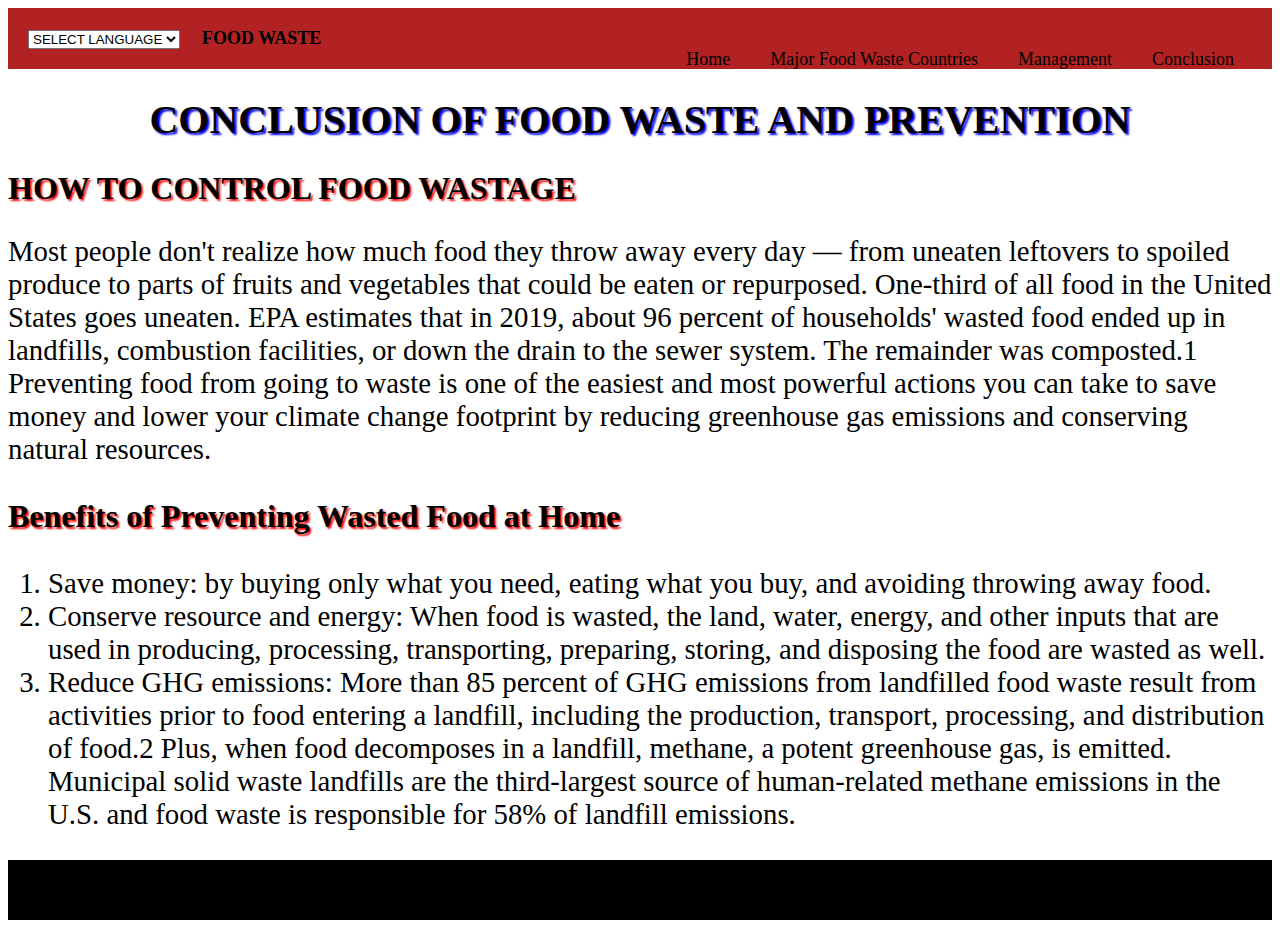
<file: conclusion.html>
<!DOCTYPE html>
<html lang="en">
<head>
    <meta charset="UTF-8">
    <meta http-equiv="Content-Type" content="text/html; charset=UTF-8">
    <meta name="viewport" content="width=device-width, initial-scale=1.0">
    <link rel="stylesheet" href="conclusion.css">
    <title>Document</title>
    <style>
        h1 {
            font-size: 250%;
            text-shadow: 2px 2px 2px blue;
            font-weight:bold;
            font-family: serif;
        }
    </style>
</head>
<body>
    <div class="header">

        <select>
         <option>
             SELECT LANGUAGE
         </option>
         <option>
             ENGLISH
         </option>
         <option>
             HINDI
         </option>
        </select>
       
        <a href="https://www.lovefoodhatewaste.com/" class="logo">FOOD WASTE</a>
        <div class="header.right">
        
     
        </div>
        <div class="header-right">
          <a href="http://127.0.0.1:5500/index.html">Home</a>
          <a href="http://127.0.0.1:5500/2ndpage.html">Major Food Waste Countries</a>
          <a href="http://127.0.0.1:5500/3rdpage.html">Management</a>
          <a href="http://127.0.0.1:5500/conclusion.html">Conclusion</a>
        </div>
     </div>
     
    <h1 style="text-align:center">CONCLUSION OF FOOD WASTE AND PREVENTION</h1>
    <h2>
        HOW TO CONTROL FOOD WASTAGE
    </h2>
    <p>
        Most people don't realize how much food they throw away every day — from uneaten leftovers to spoiled produce to parts of fruits and vegetables that could be eaten or repurposed.

One-third of all food in the United States goes uneaten. EPA estimates that in 2019, about 96 percent of households' wasted food ended up in landfills, combustion facilities, or down the drain to the sewer system. The remainder was composted.1

Preventing food from going to waste is one of the easiest and most powerful actions you can take to save money and lower your climate change footprint by reducing greenhouse gas emissions and conserving natural resources.
    </p>
    <h3>Benefits of Preventing Wasted Food at Home</h3>
    <p>
        <ol>
            <li>
                Save money:  by buying only what you need, eating what you buy, and avoiding throwing away food.
            </li>
            <li>
                Conserve resource and energy: When food is wasted, the land, water, energy, and other inputs that are used in producing, processing, transporting, preparing, storing, and disposing the food are wasted as well.
            </li>
            <li>Reduce GHG emissions: More than 85 percent of GHG emissions from landfilled food waste result from activities prior to food entering a landfill, including the production, transport, processing, and distribution of food.2 Plus, when food decomposes in a landfill, methane, a potent greenhouse gas, is emitted. Municipal solid waste landfills are the third-largest source of human-related methane emissions in the U.S. and food waste is responsible for 58% of landfill emissions.</li>
        </ol>
    </p>
    <div class="footer">
        <!--a href="http://127.0.0.1:5500/2ndpage.html" size="300" style="text-decoration:none;"><small>Click for the next page</small></a-->
        
    
    </div>

    
</body>
</html>
</file>
<file: conclusion.css>
h2 , h3 {
     font-size: 200%;
    text-shadow: 2px 2px 2px #FF0000;
    font-weight:bold;
    
}

p {
    font-size:180%;
    font-family:serif;
}
li {
    font-size:180%;
}

.footer {
    background-color:#000;
    text-align: center;
    padding: 30px;
    text-decoration: none;
    font-size: 25px;
}

.header {
    background-color: firebrick;
    padding: 20px;
  }
  
  .logo {
    font-size: 30px;
    font-weight: bold;
    
  }
  
  .header-right {
    float: right;
    
    
  }
  
  .header a {
    color: black;
    text-align: center;
    padding: 18px;
    text-decoration: none;
    font-size: 18px;
   
  }
  
  header {
    margin-top: auto;
    text-align: center;
    background: rgb(0, 0, 0);
    color: rgba(255, 0, 0, 0.759);  
  }
  body {
    background-image: url("https://img.freepik.com/free-photo/perspective-exterior-nobody-empty-box_1258-260.jpg?w=1060&t=st=1698128154~exp=1698128754~hmac=f1e1b6b2d82a7f5df7ebd39ab4c26fee426be66536a49a937a322ad3c2c7172c");

}
</file>
